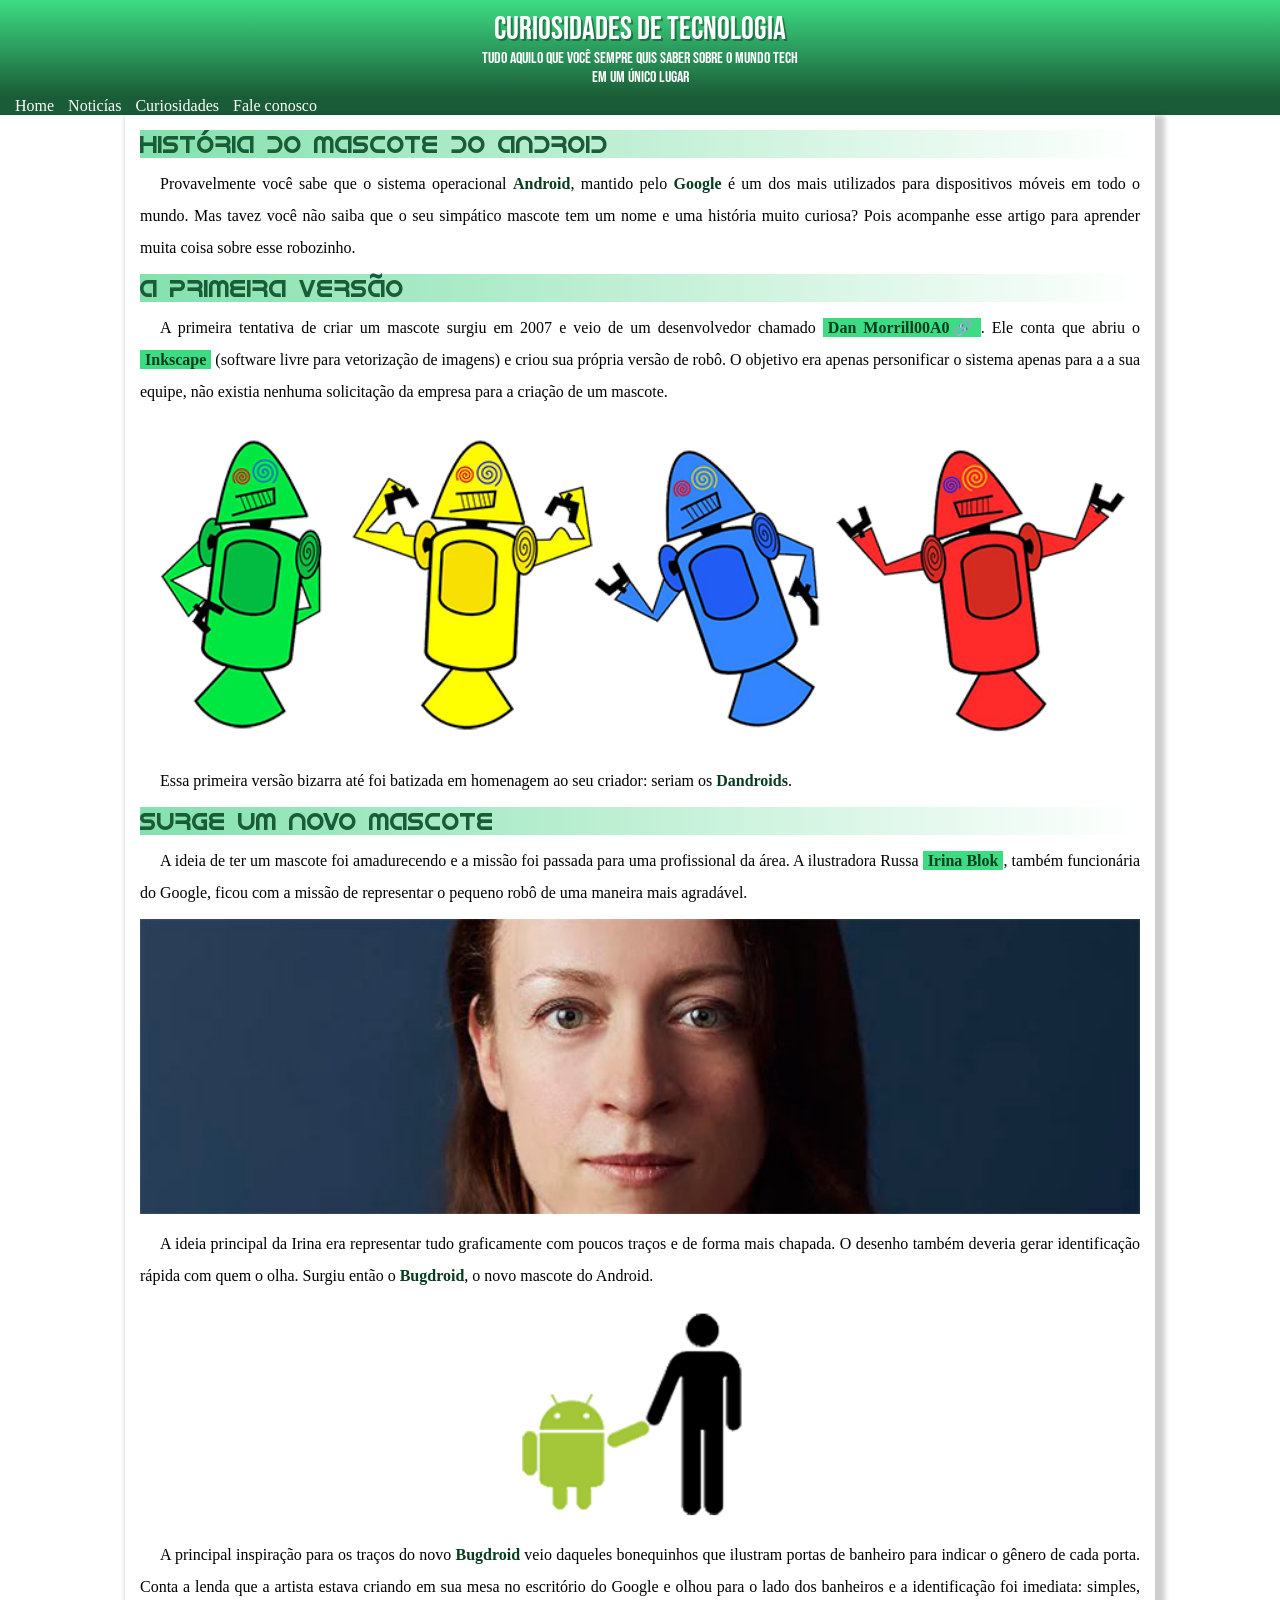
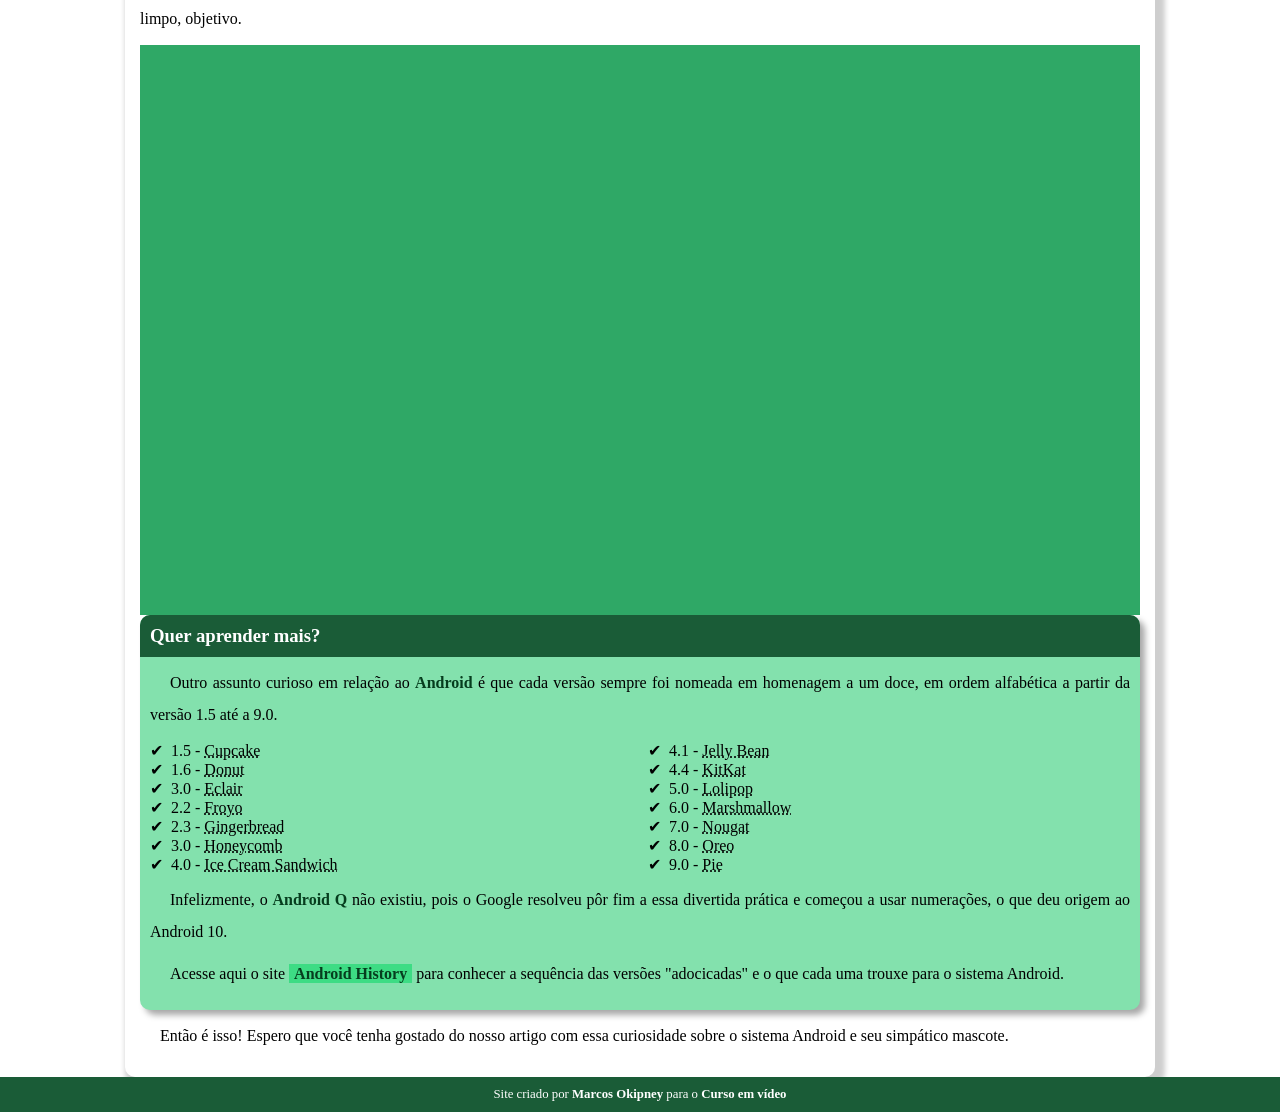
<file: desafio10.html>
<!DOCTYPE html>
<html lang="en">
<head>
    <meta charset="UTF-8">
    <meta http-equiv="X-UA-Compatible" content="IE=edge">
    <meta name="viewport" content="width=device-width, initial-scale=1.0">
    <title>Tecnologia</title>
    <link rel="stylesheet" href="style.css">
    <link rel="shortcut icon" href="pacote-projeto-d010/imagens/favicon.ico">

</head>
<body>
    <header>
            <h1>Curiosidades de Tecnologia</h1>
            <p>Tudo aquilo que você sempre quis saber sobre o mundo Tech<br>em um único lugar</p>
    </header>
            
        <nav>
            <a href="#">Home</a>
            <a href="#">Noticías</a>
            <a href="#">Curiosidades</a>
            <a href="#">Fale conosco</a>
        </nav>
    
    <main> 
        <section>
            <article>
                <h2>História do Mascote do Android</h1>

                        <p>Provavelmente você sabe que o sistema operacional <strong>Android</strong>, mantido pelo <strong>Google</strong> é um dos mais utilizados para dispositivos móveis em todo o mundo. Mas tavez você não saiba que o seu simpático mascote tem um nome e uma história muito curiosa? Pois acompanhe esse artigo para aprender muita coisa sobre esse robozinho.</p>

                        <h2>A primeira versão</h2>

                        <p>A primeira tentativa de criar um mascote surgiu em 2007 e veio de um desenvolvedor chamado <a href="https://androidcommunity.com/dan-morrill-shows-us-the-android-mascot-that-almost-was-20130103/" target="blanck" class="externo">Dan Morrill</a>. Ele conta que abriu o <a href="https://inkscape.org/pt-br/" target="blank">Inkscape</a> (software livre para vetorização de imagens) e criou sua própria versão de robô. O objetivo era apenas personificar o sistema apenas para a a sua equipe, não existia nenhuma solicitação da empresa para a criação de um mascote.
                    </p>
                    <picture>
                        <source media="(max-width: 600px)" srcset="imagens/dan-droids-pq.png">
                        <img src="imagens/dan-droids.png" alt="">
                    </picture>

                        <p>Essa primeira versão bizarra até foi batizada em homenagem ao seu criador: seriam os <strong>Dandroids</strong>.</p>

                        <h2>Surge um novo mascote</h2>

                        <p>A ideia de ter um mascote foi amadurecendo e a missão foi passada para uma profissional da área. A ilustradora Russa <a href="https://www.irinablok.com/" target="blank">Irina Blok</a>, também funcionária do Google, ficou com a missão de representar o pequeno robô de uma maneira mais agradável.
                        </p>

                    <picture>

                        <source media="(max-width: 400px)" srcset="imagens/irina-blok-pq.jpg">
                        <img src="imagens/irina-blok.jpg" alt="Foto de Irina Blok, criatura da logo do android">

                    </picture>

                        <p>A ideia principal da Irina era representar tudo graficamente com poucos traços e de forma mais chapada. O desenho também deveria gerar identificação rápida com quem o olha. Surgiu então o <strong>Bugdroid</strong>, o novo mascote do Android.
                    </p>

                    
                    <img  src="imagens/bugdroid.png" class="pequena" alt="">
                    

                    <p>A principal inspiração para os traços do novo <strong>Bugdroid</strong> veio daqueles bonequinhos que ilustram portas de banheiro para indicar o gênero de cada porta. Conta a lenda que a artista estava criando em sua mesa no escritório do Google e olhou para o lado dos banheiros e a identificação foi imediata: simples, limpo, objetivo.</p>

                    <div class="video">
                        <iframe width="750" height="425" src="https://www.youtube.com/embed/l2UDgpLz20M" title="YouTube video player" frameborder="0" allow="accelerometer; autoplay; clipboard-write; encrypted-media; gyroscope; picture-in-picture; web-share" allowfullscreen></iframe>
                    </div>
            </article>
                <aside>

                    <h3>Quer aprender mais? </h3>

                    <p>Outro assunto curioso em relação ao <strong>Android</strong> é que cada versão sempre foi nomeada em homenagem a um doce, em ordem alfabética a partir da versão 1.5 até a 9.0.
                    </p>
                    <ul>
                        <li>1.5 - <abbr title="Bolo de Copo">Cupcake</abbr></li>
                        <li>1.6 - <abbr title="Rosquinha">Donut</abbr></li>
                        <li>3.0 - <abbr title="Bomba">Eclair</abbr></li>
                        <li>2.2 - <abbr title="Iogurte Congelado">Froyo</abbr></li>
                        <li>2.3 - <abbr title="Biscoito de Gengibre">Gingerbread</abbr></li>
                        <li>3.0 - <abbr title="Favo de Mel">Honeycomb</abbr></li>
                        <li>4.0 - <abbr title="Sanduíche de sorvete">Ice Cream Sandwich</abbr></li>
                        <li>4.1 - <abbr title="Jujuba">Jelly Bean</abbr></li>
                        <li>4.4 - <abbr title="KitKat">KitKat</abbr></li>
                        <li>5.0 - <abbr title="Pirulito">Lolipop</abbr></li>
                        <li>6.0 - <abbr title="Marshmallow">Marshmallow</abbr></li>
                        <li>7.0 - <abbr title="Torrone">Nougat</abbr></li>
                        <li>8.0 - <abbr title="Oreo">Oreo</abbr></li>
                        <li>9.0 - <abbr title="Torta">Pie</abbr></li>   
                    </ul>

                    <p>Infelizmente, o <strong>Android Q</strong> não existiu, pois o Google resolveu pôr fim a essa divertida prática e começou a usar numerações, o que deu origem ao Android 10.
                    </p>

                    <p>Acesse aqui o site <a href="https://www.android.com/intl/en_uk/history/" target="blank">Android History</a> para conhecer a sequência das versões "adocicadas" e o que cada uma trouxe para o sistema Android.</p>
                    
                    </aside>
                    <p>Então é isso! Espero que você tenha gostado do nosso artigo com essa curiosidade sobre o sistema Android e seu simpático mascote.</p>
                
        </section>
    </main>
    <footer>

        <p>Site criado por <a href="https://github.com/Maverick40404" target="blank">Marcos Okipney</a> para o <a href="https://www.cursoemvideo.com/" target="blank">Curso em vídeo</a></p>

    </footer>
</body>
</html>
</file>
<file: style.css>
@charset "utf-8";

@import url('https://fonts.googleapis.com/css2?family=Bebas+Neue&display=swap');

@font-face {
    font-family: 'Android';
    src: url(fontes/idroid.otf) format('opentype');
    font-weight: normal;
}

/* VARIAVEL EM CSS*/

:root {
    --cor0:#c5ebd6;
    --cor1:#83e1ad;
    --cor2:#3ddc84;
    --cor3:#2fa866;
    --cor4:#1a5c37;
    --cor5:#063d1e; 

    --fonte-padrao: Arial, Verdana, Helvetica, sans-serif;
    --fonte-destaque: 'Bebas Neue', cursive;
    --fonte-android: 'Android', cursive;
}

/* MARGEM GLOBAL (TODOS PARAMETROS VAO OBEDECER O *) */
*{
    margin: 0px;
    padding: 0px;
}

body{
    background-color: var(--cor0)
    font-family: var(--fonte-padrao)
    margin:10px ;
}

a.externo::after {
    content: '00A0\1F517';
}

header {
    text-align: center;
    color: white;
    font-family: var(--fonte-destaque);
    background-image: linear-gradient(to bottom, var(--cor2), var(--cor4));
    padding: 10px 2px;
}

nav {
    background-color: var(--cor4);
    padding-left: 10px;
}

nav a {
    color: white;
    text-align: left;
    text-decoration: none;
    font-weight: normal;
    border-radius: 3px;
    padding: 5px;
    transition-duration: 0.4s;
}

nav > :hover {
    background-color: var(--cor2);
    color: var(--cor5);
}

main {
    background-color: white;
    border-bottom-left-radius: 10px;
    border-bottom-right-radius: 10px;
    box-shadow: 5px 5px 5px 5px rgba(0, 0, 0, 0.193);
    max-width: 1000px;
    min-width: 300px;
    margin: auto;
    padding: 15px   
}

main img {
    width: 100%;
}

main p {
    margin: 10px 0px;
    text-align: justify;
    text-indent: 20px;
    font-size: 1em;
    line-height: 2em;
    
}

main img.pequena {
    max-width: 350px;
    display: block;
    margin: auto;
}

main strong {
    color: var(--cor5);
    font-weight: bold;
}

main a {
    text-decoration: none;
    font-weight: bold;
    color: var(--cor5);
    background-color: var(--cor2);
    padding: 1px 5px;
}

main a:hover {
    text-decoration: underline;
    color: var(--cor4);
}

h1 {
    font-family: var(--fonte-destaque), Verdana, sans-serif;
    font-size: normal;
    font-weight: normal;
    text-shadow: 2px 2px rgba(0, 0, 0, 0.341);
}  
      
h2 {
    font-family: var(--fonte-android);
    font-weight: normal;
    color: var(--cor4);
    background-image: linear-gradient(to right, var(--cor1), transparent);
}
 
a {
    color: var(--cor3);
}



article {
    margin: auto;
}

#robozinho {
    text-align: center;
    background-color: white;
}
div.video {
   background-color: var(--cor3); 
   margin: 0px -20 30px -20px;
   padding: 20px;
   padding-bottom: 55%;
   position: relative;
}

div.video > iframe {
    position: absolute;
    top: 5%;
    left: 5%;
    width: 90%;
    height: 90%;
}
aside {
    background-color: var(--cor1);
    padding: 10px;
    border-radius: 10px;
    box-shadow: 5px 5px 6px rgba(0, 0, 0, 0.345);
}

aside > h3 {
    background-color: var(--cor4);
    color: white;
    padding: 10px;
    margin: -10px -10px 0px -10px;
    border-radius: 10px 10px 0px 0px;

}

aside ul {
    list-style-type: '\2714\00A0\00A0';
    list-style-position: inside;
    columns: 2;
}
footer {
    text-align: center;
    background-color: var(--cor4);
    color: white;
    padding: 10px;
    font-size: 0.8em;
}

footer a {
    color: white;
    font-weight: bold;
    text-decoration: none;
}

footer a:hover {
    text-decoration: underline;
    color: var(--cor1);
}
</file>
